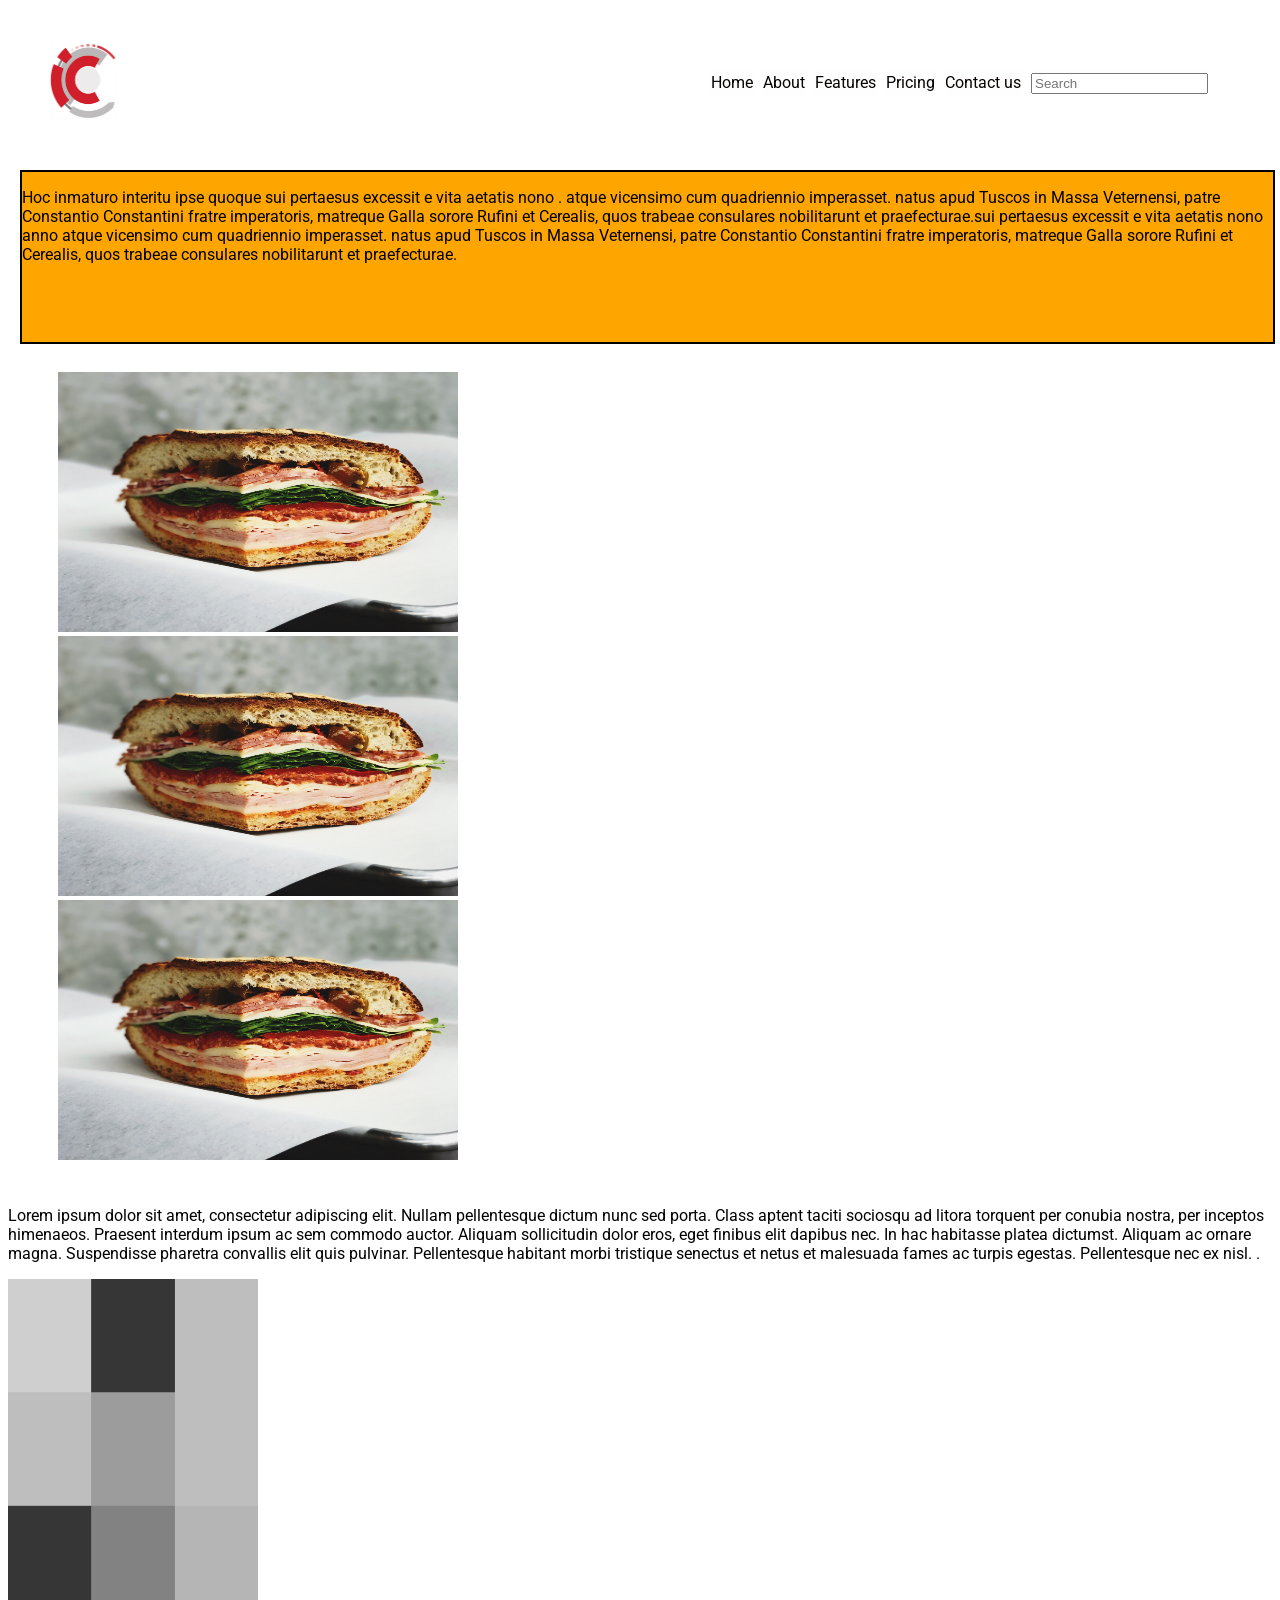
<file: html-css/index.html>
<!DOCTYPE html>
<html lang="fr">
<head>
    <meta charset="UTF-8">
    <meta name="viewport" content="width=device-width, initial-scale=1.0">
    <meta http-equiv="X-UA-Compatible" content="ie=edge">
    <title>Site</title>
    <link href="https://fonts.googleapis.com/css?family=Roboto" rel="stylesheet">
    <link rel="stylesheet" href="style.css">
</head>
<body>  
<div class="Big-Container">
    <nav class="Con-nav">
        <div class="Nav-div">
            <ul class="littleimg">
                  <li><img src="img.jpg" class="Logo" alt="Logo"></li>
                 </ul>
                  <ul class="Button-nav">
                     <li><a href="#">Home</a></li>
                      <li><a href="#">About</a> </li> 
                      <li><a href="#">Features</a></li>
                       <li><a href="#">Pricing</a></li>
                       <li><a href="#">Contact us</a></li>
                       <li> <a href="#"> <input class="form-control" type="search" placeholder="Search" aria-label="Search"></a></li>
                        </ul>
                    </nav>
                </div>
                        <div class="Mytxt">
                            <p>Hoc inmaturo interitu ipse quoque sui pertaesus excessit e vita aetatis nono .  atque vicensimo cum quadriennio imperasset. natus apud Tuscos in Massa Veternensi, patre Constantio Constantini fratre imperatoris, matreque Galla sorore Rufini et Cerealis, quos trabeae consulares nobilitarunt et praefecturae.sui pertaesus excessit e vita aetatis nono anno atque vicensimo cum quadriennio imperasset. natus apud Tuscos in Massa Veternensi, patre Constantio Constantini fratre imperatoris, matreque Galla sorore Rufini et Cerealis, quos trabeae consulares nobilitarunt et praefecturae.</p>
                        </div>
               
             <div class="Inner">
              <ul class="MyImgli">
                <li><img src="food.jpg" class="Images"></li>
                <li><img src="food.jpg" class="Images"></li>
                <li><img src="food.jpg" class="Images"></li>
           
        </ul> 
            </div>

    <div id="img">
        <p  class="contain-txt">Lorem ipsum dolor sit amet, consectetur adipiscing elit. Nullam pellentesque dictum nunc sed porta. Class aptent taciti sociosqu ad litora torquent per conubia nostra, per inceptos himenaeos. Praesent interdum ipsum ac sem commodo auctor. Aliquam sollicitudin dolor eros, eget finibus elit dapibus nec. In hac habitasse platea dictumst. Aliquam ac ornare magna. Suspendisse pharetra convallis elit quis pulvinar. Pellentesque habitant morbi tristique senectus et netus et malesuada fames ac turpis egestas. Pellentesque nec ex nisl.

           .</p>   
       
<div class="Contain-img">
<img src="color.png" class="Other-img">
</div>

</div>




</div>
</body>
</html>
</file>
<file: html-css/style.css>
body{
    font-family: 'Roboto', sans-serif;
}
.Big-Container{
    height: 100%;
    width: 100%;
}
.Logo{
    height: 80px;
    width: 70px;
    
}
.Button-nav {
    width: 1100px;
    list-style: none;
    margin: 0;
    padding: 0;
    display: flex;
      justify-content: flex-end;
  }
  .Button-nav li a {
    
    background: #fffefe ;
    color: rgb(8, 1, 1) ;
    text-align: center ;
    text-decoration: none ;
    padding: 4px 0 ;
  }
.Button-nav li {
    display: inline;
    justify-content: flex-end;
  }
  .Button-nav {
    margin: 0 ;
    padding: 0 ;
    list-style: none ;
    text-align: center ;
  }
  .Button-nav li {
    margin-right: 10px ;
    color: #fff ;
  }
  
  .Button-nav li a:hover, .Button-nav li a:focus, .Button-nav li a:active {
    background: #dfc5c5 ;
  }
.Con-nav{
    display: inline;
    background-color:#fafafa;
}
.Nav-div{
    height: 150px;
    width: 100%;
    display: flex;
    align-items: center;
}
#img{
    float: left;
}
.Images{
    width: 400px;
    height: 260px;
}

  .littleimg{
      list-style-type: none;
  }
  .Inner{
      margin: 10px;
      display: flex;
      justify-content: space-between;

  }
  
  .Mytxt{
      height: 170px;
      width: 99%;
background-color: orange;
border:2px solid black;
margin: 12px;

  }

 .Other-img{
      width:250px;
      height:340px ;
  }

 .MyImgli li{
    list-style-type: none;
 }
 @media screen and (min-width: 200px) and (max-width: 640px) {
    .Inner{
        margin: 10px;
        display: flex;
        flex-direction: column;
    }
    .Button-nav {
        width: 1100px;
        list-style: none;
        margin: 0;
        padding: 0;
        display: flex;
          justify-content: flex-end;
      }
      .Button-nav li a {
        
        background: #fffefe ;
        color: rgb(8, 1, 1) ;
        text-align: center ;
        text-decoration: none ;
        padding: 4px 0 ;
      }
    .Button-nav li {
        display: flex;
        justify-content: flex-end;
      }
      .Button-nav {
        margin: 0 ;
        padding: 0 ;
        list-style: none ;
      }
      .Button-nav li {
        margin-right: 10px ;
        color: #fff ;
      }
      
      .Button-nav li a:hover, .Button-nav li a:focus, .Button-nav li a:active {
        background: #e4afaf ;
      }
    .Con-nav{
        display: inline;
        background-color:#fafafa;
    }
    .Nav-div{
        height: 150px;
        width: 100%;
        display: flex;
        align-items: center;
    }
    #img{
        float: left;
    }
    .Images{
        width: 400px;
        height: 260px;
    }
    
      .littleimg{
          list-style-type: none;
      }
      .Inner{
          margin: 10px;
          display: flex;
          justify-content: space-between;
    
      }
      
      .Mytxt{
          height: 279px;
          width: 99%;
    background-color: orange;
    border:2px solid black;
    margin: 12px;
    
      }
    
     .Other-img{
          width:250px;
          height:340px ;
      }
    
     .MyImgli li{
        list-style-type: none;
     }
  }
</file>
